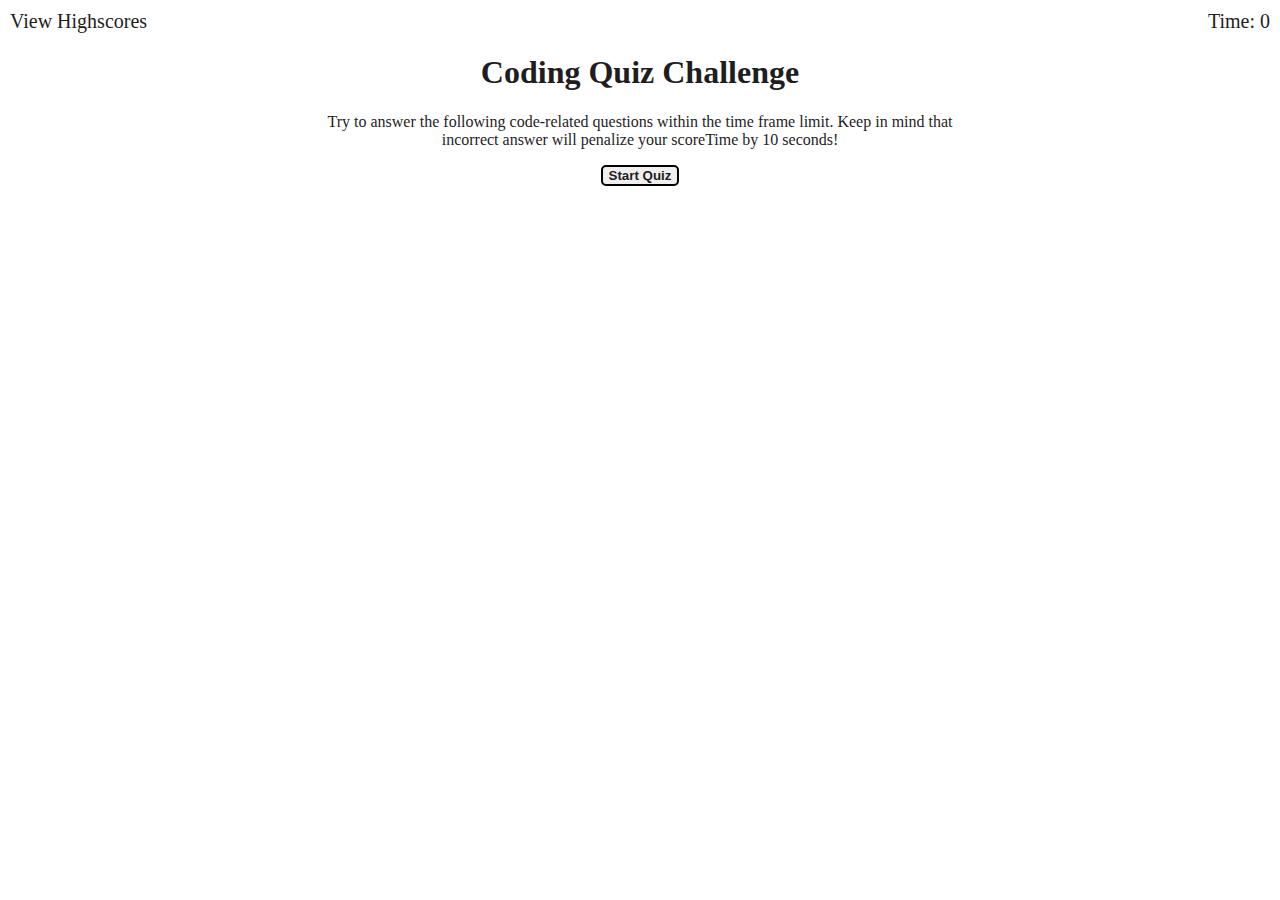
<file: index.html>
<!DOCTYPE html>
<html lang="en">
  <head>
    <meta charset="UTF-8" />
    <meta name="viewport" content="width=device-width, initial-scale=1.0" />
    <meta http-equiv="X-UA-Compatible" content="ie=edge" />
    <script src="https://cdnjs.cloudflare.com/ajax/libs/jquery/3.2.1/jquery.min.js"></script>
    <link rel="stylesheet" href="css/style.css" />
    <title>Code Quiz</title>
  </head>
  <body>
    <header>
      <a href="highscores.html">View Highscores</a>
      <p id="timer">Time: <span id="seconds"> 0</span></p>
    </header>

    <div class="start">
      <h1>Coding Quiz Challenge</h1>
      <p>
        Try to answer the following code-related questions within the time frame
        limit. Keep in mind that incorrect answer will penalize your scoreTime
        by 10 seconds!
      </p>
      <button type="button" id="startquiz">Start Quiz</button>
    </div>

    <div class="dispq">
      <h1 id="question"></h1>
      <ol class="list">
        <li class="choices" id="answer1"></li>
        <li class="choices" id="answer2"></li>
        <li class="choices" id="answer3"></li>
        <li class="choices" id="answer4"></li>
      </ol>
    </div>

    <div class="alldone">
      <h1>All done!</h1>
      <p>Your final score is: <span id="score">equal to seconds left</span></p>
      <form action="highscores.html" method="get">
        Enter your name:<input
          type="text"
          name="initials"
          id="initials"
        /><br /><br />
        <button
          type="submit"
          onclick="window.location.href = 'highscores.html'"
          id="highscores"
        >
          Submit
        </button>
      </form>
    </div>

    <script src="javascript/questions.js"></script>
    <script src="javascript/script.js"></script>

    <script></script>
  </body>
</html>
</file>
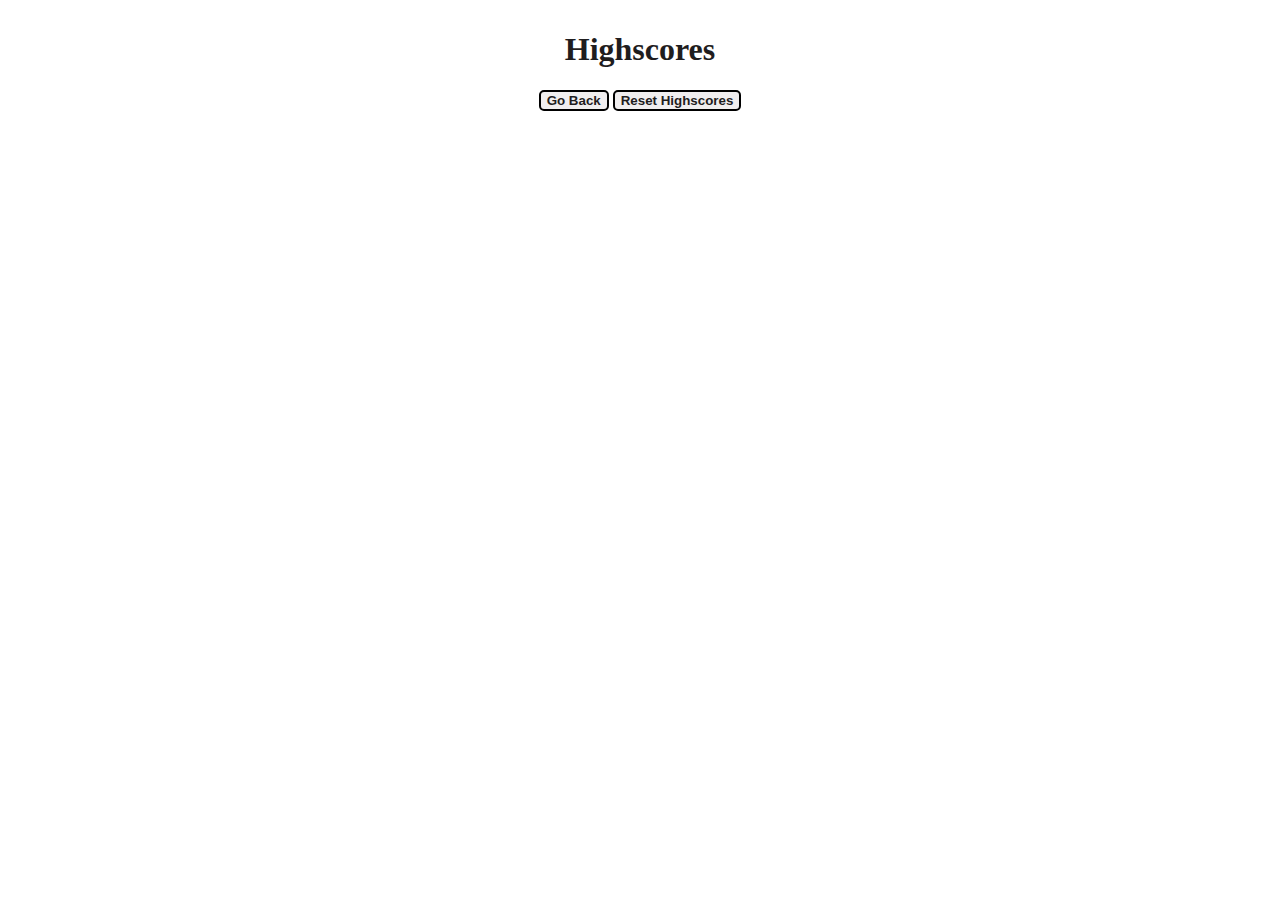
<file: highscores.html>
<!DOCTYPE html>
<html lang="en">
  <head>
    <meta charset="UTF-8" />
    <meta name="viewport" content="width=device-width, initial-scale=1.0" />
    <meta http-equiv="X-UA-Compatible" content="ie=edge" />
    <script src="https://cdnjs.cloudflare.com/ajax/libs/jquery/3.2.1/jquery.min.js"></script>
    <link rel="stylesheet" href="css/style.css" />
    <title>Highscores</title>
  </head>
  <body>
    <div>
      <h1>Highscores</h1>

      <ol id="display"></ol>
      <button onclick="window.location.href = 'index.html'">Go Back</button>
      <button type="reset" id="reset">Reset Highscores</button>
    </div>
    <script src="javascript/questions.js"></script>
    <script src="javascript/highscores.js"></script>
  </body>
</html>
</file>
<file: css/style.css>
body {
  margin: 0;
  padding: 10px;
  color: #1f1d1e;
}

header {
  font-size: 20px;
}

div {
  margin: auto;
  width: 50%;
  text-align: center;
}

a {
  text-decoration: none;
  color: #1f1d1e;
}

li {
  list-style-position: inside;
  background-color: #f0eeef;
  width: 25%;
  font-weight: bold;
  border-style: solid;
  border-color: #f0eeef;
  border-radius: 5px;
  margin: 5px;
}

#timer {
  float: right;
  margin: 0;
}

#display {
  text-align: left;
}

.dispq {
  text-align: justify;
}

.choices:hover {
  background-color: #d3d1d2;
}

button {
  background-color: #f0eeef;
  border-style: solid;
  border-radius: 5px;
  font-weight: bold;
  color: #1f1d1e;
}

button:hover {
  background-color: #d3d1d2;
}
</file>
